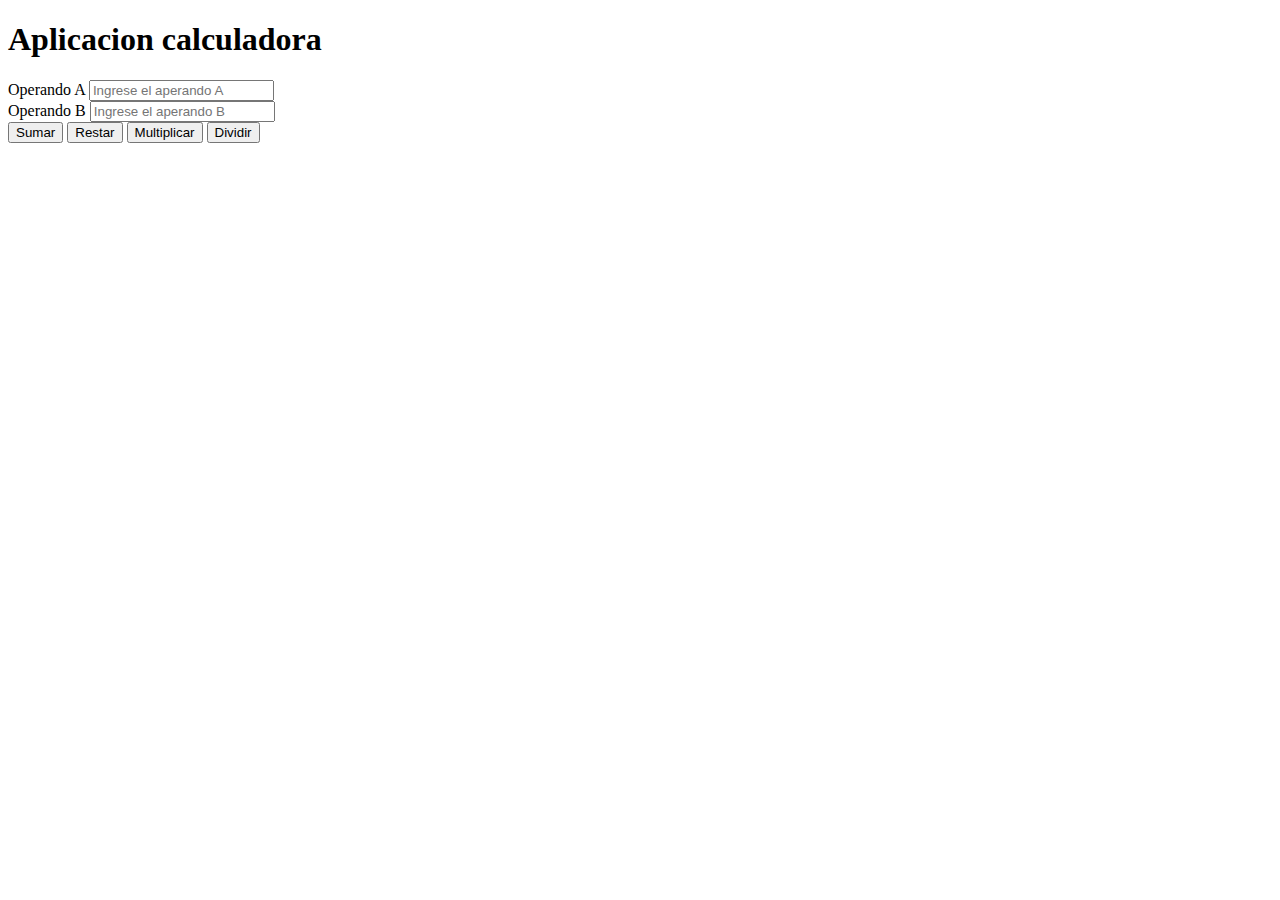
<file: 16-calculadora-practica/index.html>
<!DOCTYPE html>
<html lang="en">
<head>
  <meta charset="UTF-8">
  <meta name="viewport" content="width=device-width, initial-scale=1.0">
  <link href="https://cdn.jsdelivr.net/npm/bootstrap@5.0.2/dist/css/bootstrap.min.css" rel="stylesheet"
    integrity="sha384-EVSTQN3/azprG1Anm3QDgpJLIm9Nao0Yz1ztcQTwFspd3yD65VohhpuuCOmLASjC" crossorigin="anonymous">
  <title>Apicacion calculadora</title>
</head>
<body>

  <div class="container">
    <h1>Aplicacion calculadora</h1>

    <form action="" id="forma">
      <div class="mb-3">
        <label for="operandoA">Operando A</label>
        <input type="number" class="form-control" placeholder="Ingrese el aperando A" id="operandoA">
      </div>

      <div class="mb-3">
        <label for="operandoB">Operando B</label>
        <input type="number" class="form-control" placeholder="Ingrese el aperando B" id="operandoB">
      </div>
    </form>
    <button type="button" class="btn btn-primary mb-3" onclick="sumar()">Sumar</button>

    <button type="button" class="btn btn-primary mb-3" onclick="restar()">Restar</button>

    <button type="button" class="btn btn-primary mb-3" onclick="multiplicar()">Multiplicar</button>

    <button type="button" class="btn btn-primary mb-3" onclick="dividir()">Dividir</button>

    <div id="resultado"></div>
  </div>

  <script src="https://cdn.jsdelivr.net/npm/@popperjs/core@2.9.2/dist/umd/popper.min.js"
    integrity="sha384-IQsoLXl5PILFhosVNubq5LC7Qb9DXgDA9i+tQ8Zj3iwWAwPtgFTxbJ8NT4GN1R8p" crossorigin="anonymous"></script>
  <script src="https://cdn.jsdelivr.net/npm/bootstrap@5.0.2/dist/js/bootstrap.min.js"
    integrity="sha384-cVKIPhGWiC2Al4u+LWgxfKTRIcfu0JTxR+EQDz/bgldoEyl4H0zUF0QKbrJ0EcQF" crossorigin="anonymous"></script>
    <script src="js/main.js"></script>
</body>
</html>
</file>
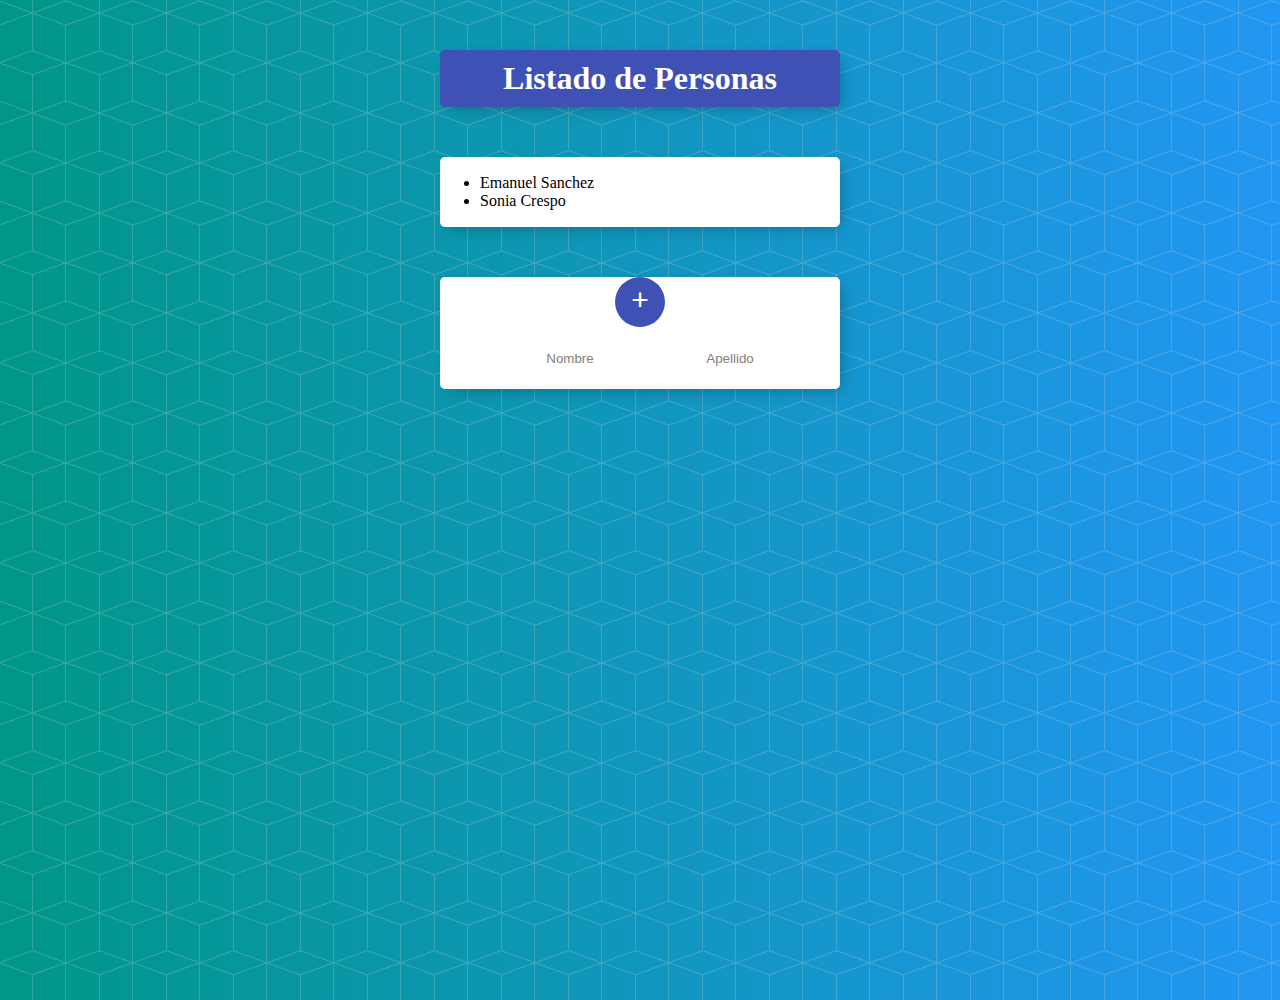
<file: 17-lista-personas-practica/index.html>
<!DOCTYPE html>
<html lang="es">
<head>
  <meta charset="UTF-8">
  <meta name="viewport" content="width=device-width, initial-scale=1.0">
  <title>Listado de Personas</title>
  <link rel="stylesheet" href="css/estilos.css">
</head>
<body onload="mostrarPersonas()">

  <div class="contenedor" id="cabecero">
    <h1>Listado de Personas</h1>
  </div>

  <div class="contenedor">
    <div class="elemento">
      <ul id="persona">
        <!-- <li>Juan perez</li> -->
      </ul>
    </div>
  </div>

  <div class="contenedor">
    <div style="text-align: center;">
      <button type="button" style="cursor: pointer;" onclick="agregarPersona()">
        +
      </button>
    </div>

    <form id="forma">
      <input type="text" id="nombre" placeholder="Nombre">
      <input type="text" id="apellido" placeholder="Apellido">
    </form>
  </div>

  <script src="js/persona.js"></script>
  <script src="js/main.js"></script>
</body>
</html>
</file>
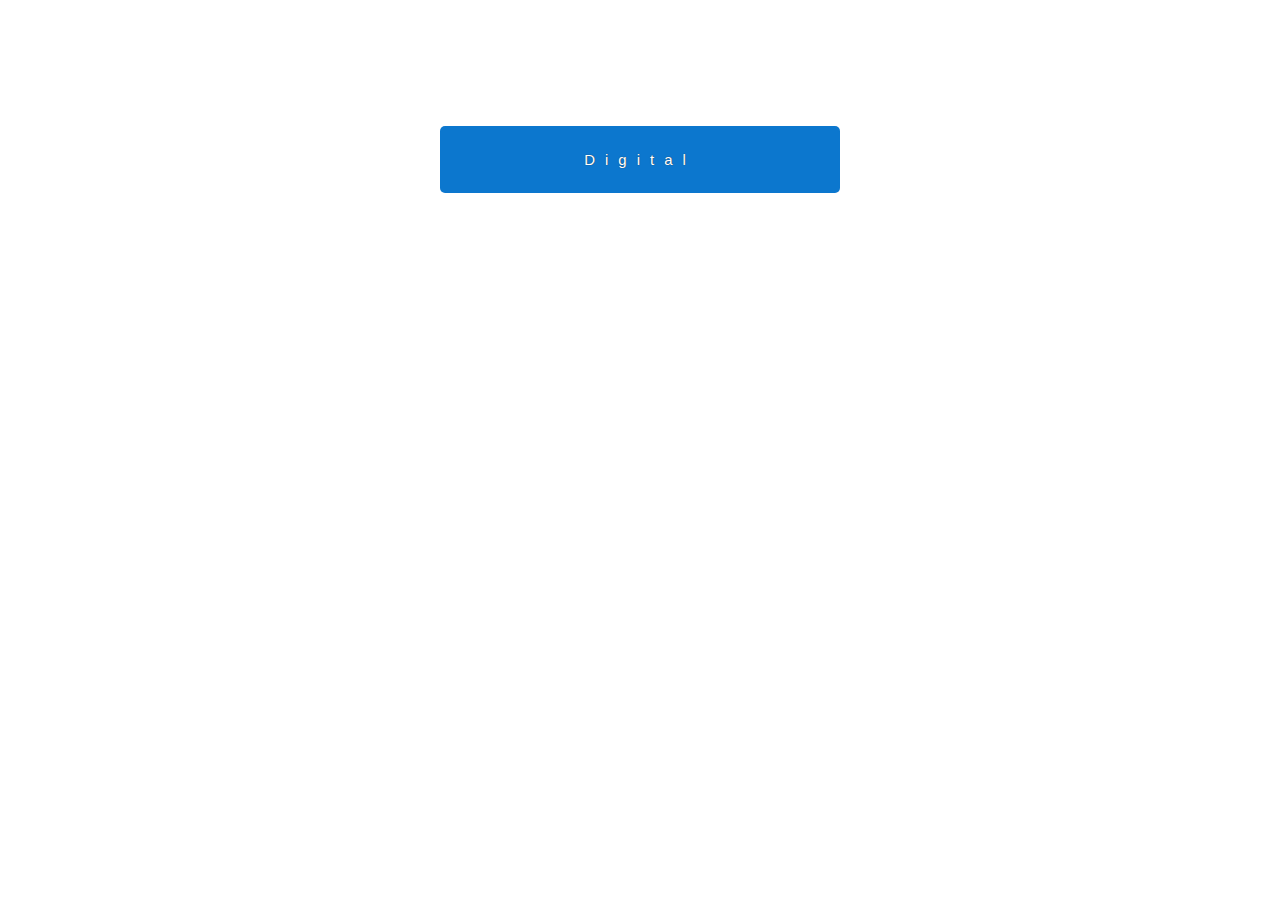
<file: 18-relog-digital-practica/index.html>
<!DOCTYPE html>
<html lang="es">
<head>
  <meta charset="UTF-8">
  <meta name="viewport" content="width=device-width, initial-scale=1.0">
  <link rel="stylesheet" href="css/style.css">
  <title>Relog Digital</title>
</head>
<body>
  <div id="reloj">
    <div class="reloj-contenedor" id="contenedor">
      <div id="hora"></div>
      <div id="fecha">Digital</div>
    </div>
  </div>
  <script src="js/main.js"></script>
</body>
</html>
</file>
<file: 17-lista-personas-practica/css/estilos.css>
html {
    background-color: #2196f3;
    min-height: 1000px;
    font-family: "helvetica neue";
    background: url(../img/fondo.png), #2196f3;
    background: url(../img/fondo.png),
      -webkit-gradient(linear, right top, left top, from(#2196f3), to(#009688));
    background: url(../img/fondo.png),
      linear-gradient(to left, #2196f3, #009688);
  }
  
  h1 {
    color: #fff;
    padding: 10px;
  }
  
  .contenedor {
    max-width: 400px;
    margin: 50px auto;
    background: white;
    border-radius: 5px;
    box-shadow: 5px 5px 15px -5px rgba(0, 0, 0, 0.3);
  }
  
  #cabecero {
    background-color: #3f51b5;
    text-align: center;
  }
  
  .elemento {
    min-height: 70px;
    display: flex;
    align-items: center;
    border-bottom: 1px solid #f1f1f1;
  }
  
  .elemento:last-child {
    border-bottom: 0;
  }
  
  input[type="checkbox"] {
    margin: 20px;
  }
  
  p {
    margin: 0;
    padding: 20px;
    font-size: 20px;
    font-weight: 200;
    color: #00204a;
  }
  
  form {
    text-align: center;
    margin-left: 20px;
  }
  
  button {
    min-height: 50px;
    width: 50px;
    border-radius: 50%;
    border-color: transparent;
    background-color: #3f51b5;
    color: #fff;
    font-size: 30px;
    padding-bottom: 6px;
    border-width: 0;
  }
  
  input[type="text"] {
    text-align: center;
    height: 60px;
    top: 10px;
    border: none;
    background: transparent;
    font-weight: 200;
    width: 40%;
  }
  
  input[type="text"]:focus {
    outline: none;
    box-shadow: inset 0 -3px 0 0 #3f51b5;
  }
  
  ::placeholder {
    color: grey;
    opacity: 1;
  }
</file>
<file: 18-relog-digital-practica/css/style.css>
#reloj {
  font-family: sans-serif;
  font-size: 60px;
  text-shadow: 0px 0px 1px #333333;
  color: #ffffff;
}

.reloj-contenedor {
  background-color: rgb(12, 119, 206);
  padding: 25px;
  max-width: 350px;
  text-align: center;
  border-radius: 5px;
  margin: 0 auto;
  margin-top: 10%;
}

#fecha {
  letter-spacing: 10px;
  font-size: 15px;
}
</file>
